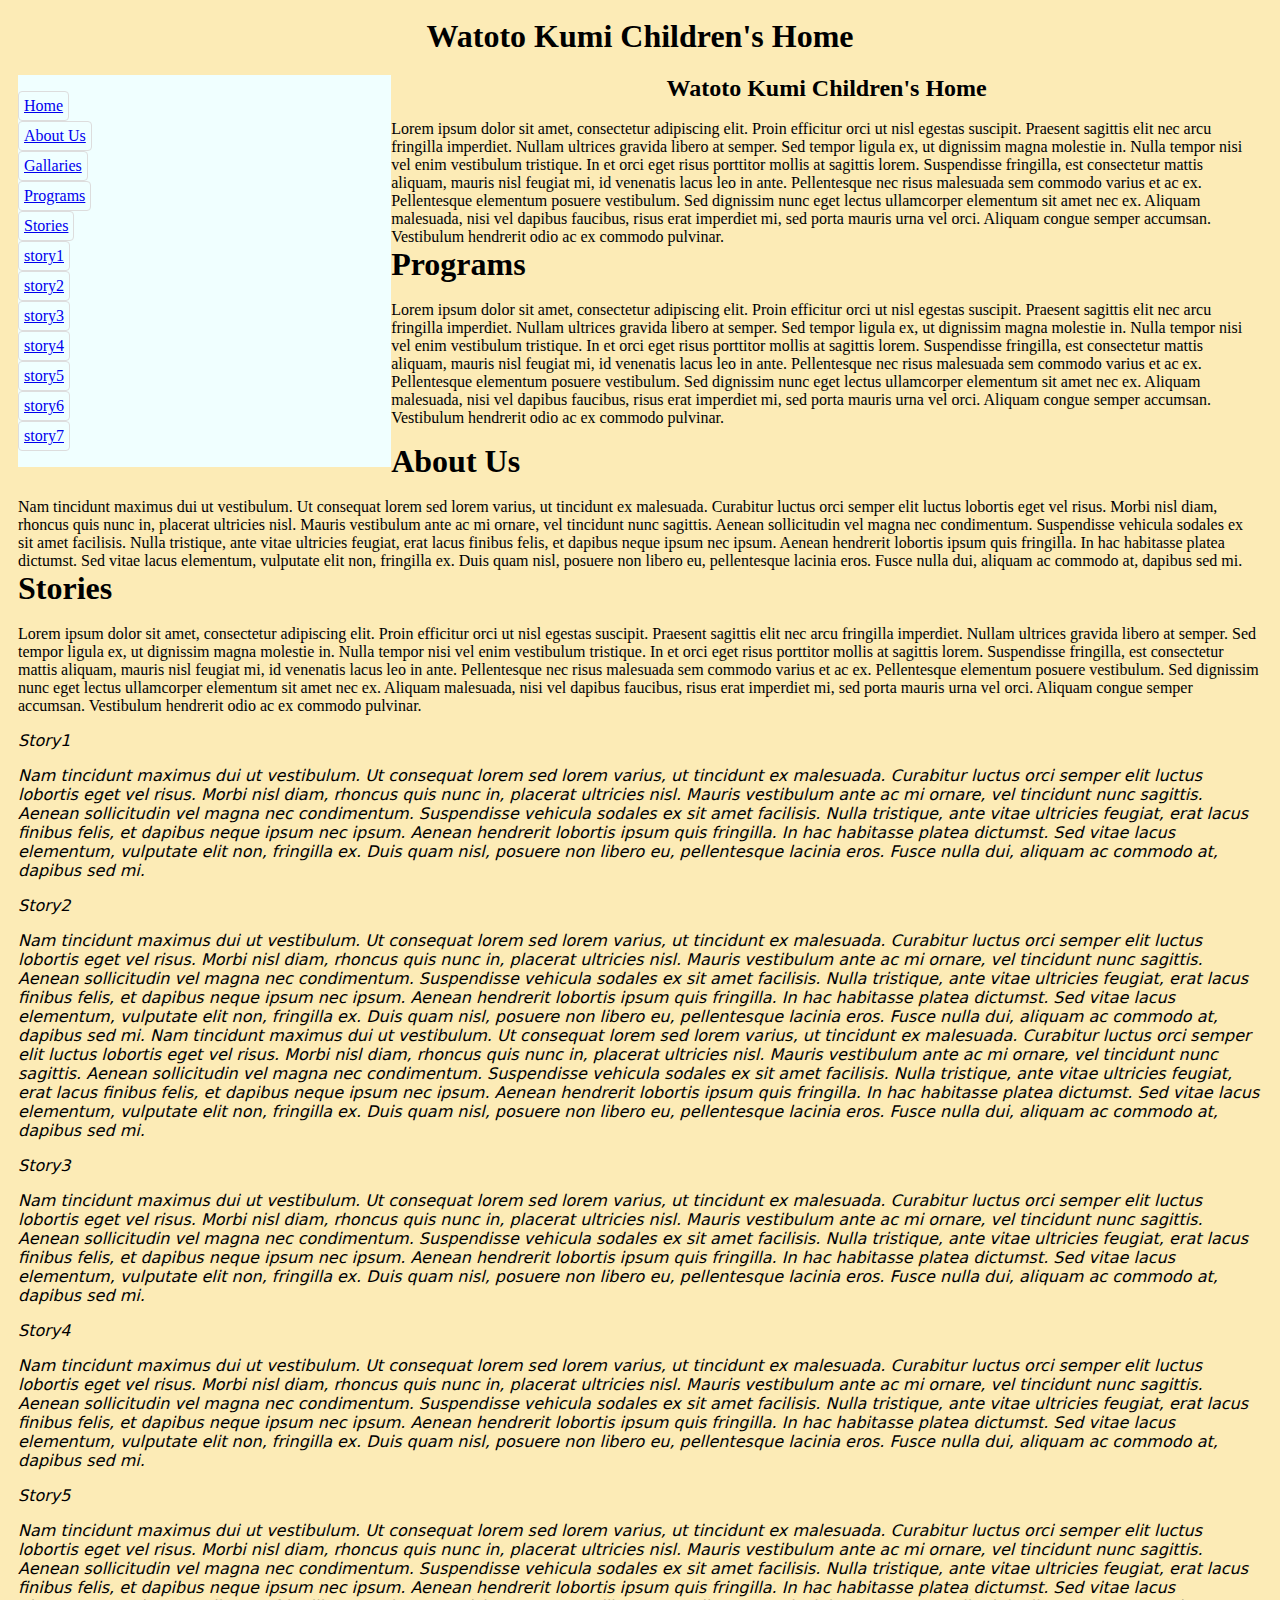
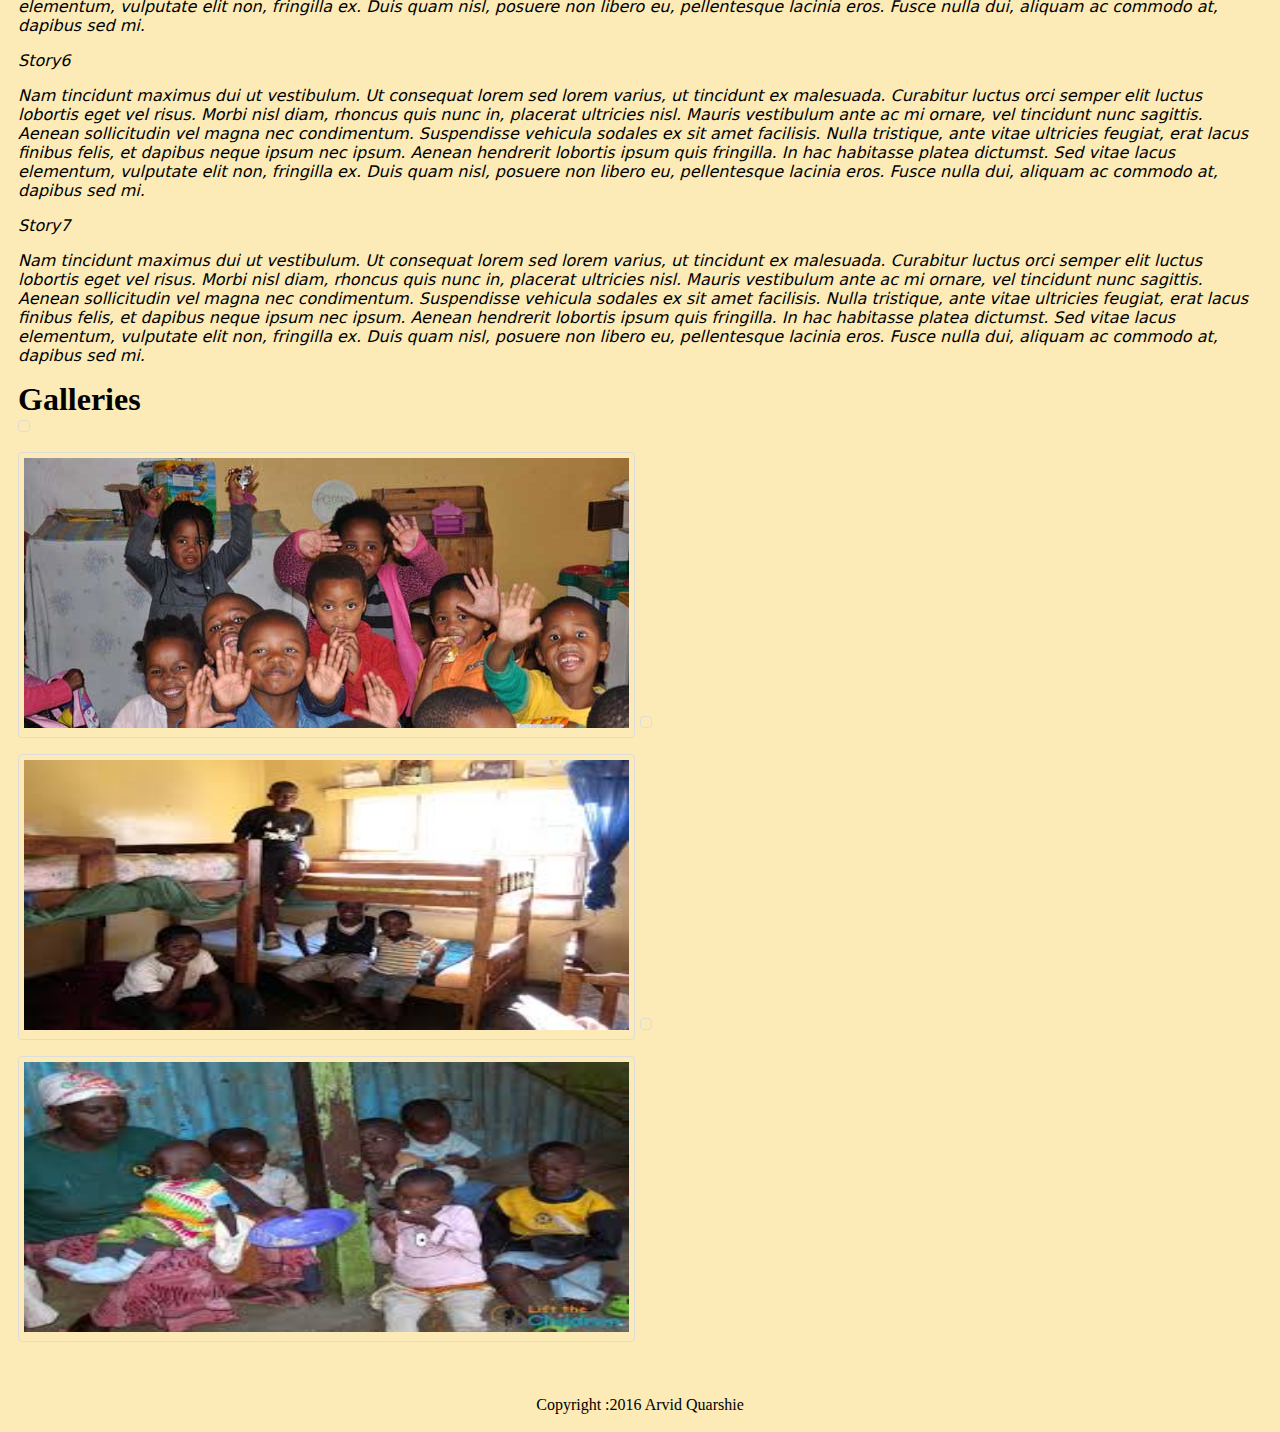
<file: index.html>
<!Doctype html>
<html>
<head> 
<title> </title>
	<link rel ="stylesheet" type="text/css" href=style.css />
	</head>
<body>
<div id="container">

	<div id="header">   
		<h1> Watoto Kumi Children's Home </h1> 
			 </div>

<div id ="content">
	
	
	<div id="nav"> 
		<h3> </h3>
		<ul>  <li> <a href="#home">Home</a></li>
			<li><a href="#about">About Us</a> </li>
			<li><a href="#gallaries">Gallaries</a><li>
			<li> <a href="#programs">Programs</a></li>
			<li><a href="#stories">Stories</a></li>
			 <ul>  
				 <li><a href="#story1">story1</a> </li> 
				 <li> <a href="#story2">story2 </a></li>
					 <li> <a href="#story3">story3 </a></li>
				 	 <li> <a href="#story4">story4 </a></li>
				 	 <li> <a href="#story5">story5 </a></li>
				  	 <li> <a href="#story6">story6 </a></li>
				  	 <li> <a href="#story7">story7 </a></li>
			</ul>
		
		</ul>
	</div>
	
	<div id="main">

		
		<h2 id="home" align ="center">  Watoto Kumi Children's Home </h2>
		
		

<br>Lorem ipsum dolor sit amet, consectetur adipiscing elit. Proin efficitur orci ut nisl egestas suscipit. Praesent sagittis elit nec arcu fringilla imperdiet. Nullam ultrices gravida libero at semper. Sed tempor ligula ex, ut dignissim magna molestie in. Nulla tempor nisi vel enim vestibulum tristique. In et orci eget risus porttitor mollis at sagittis lorem. Suspendisse fringilla, est consectetur mattis aliquam, mauris nisl feugiat mi, id venenatis lacus leo in ante. Pellentesque nec risus malesuada sem commodo varius et ac ex. Pellentesque elementum posuere vestibulum. Sed dignissim nunc eget lectus ullamcorper elementum sit amet nec ex. Aliquam malesuada, nisi vel dapibus faucibus, risus erat imperdiet mi, sed porta mauris urna vel orci. Aliquam congue semper accumsan. Vestibulum hendrerit odio ac ex commodo pulvinar.



		<h1 id ="programs">   Programs </h1>	
		<br>Lorem ipsum dolor sit amet, consectetur adipiscing elit. Proin efficitur orci ut nisl egestas suscipit. Praesent sagittis elit nec arcu fringilla imperdiet. Nullam ultrices gravida libero at semper. Sed tempor ligula ex, ut dignissim magna molestie in. Nulla tempor nisi vel enim vestibulum tristique. In et orci eget risus porttitor mollis at sagittis lorem. Suspendisse fringilla, est consectetur mattis aliquam, mauris nisl feugiat mi, id venenatis lacus leo in ante. Pellentesque nec risus malesuada sem commodo varius et ac ex. Pellentesque elementum posuere vestibulum. Sed dignissim nunc eget lectus ullamcorper elementum sit amet nec ex. Aliquam malesuada, nisi vel dapibus faucibus, risus erat imperdiet mi, sed porta mauris urna vel orci. Aliquam congue semper accumsan. Vestibulum hendrerit odio ac ex commodo pulvinar.

		<p> <h1 id="about">About Us </h1>
<br>Nam tincidunt maximus dui ut vestibulum. Ut consequat lorem sed lorem varius, ut tincidunt ex malesuada. Curabitur luctus orci semper elit luctus lobortis eget vel risus. Morbi nisl diam, rhoncus quis nunc in, placerat ultricies nisl. Mauris vestibulum ante ac mi ornare, vel tincidunt nunc sagittis. Aenean sollicitudin vel magna nec condimentum. Suspendisse vehicula sodales ex sit amet facilisis. Nulla tristique, ante vitae ultricies feugiat, erat lacus finibus felis, et dapibus neque ipsum nec ipsum. Aenean hendrerit lobortis ipsum quis fringilla. In hac habitasse platea dictumst. Sed vitae lacus elementum, vulputate elit non, fringilla ex. Duis quam nisl, posuere non libero eu, pellentesque lacinia eros. Fusce nulla dui, aliquam ac commodo at, dapibus sed mi.
	<h1 id ="stories"> Stories  </h1>
		<br>Lorem ipsum dolor sit amet, consectetur adipiscing elit. Proin efficitur orci ut nisl egestas suscipit. Praesent sagittis elit nec arcu fringilla imperdiet. Nullam ultrices gravida libero at semper. Sed tempor ligula ex, ut dignissim magna molestie in. Nulla tempor nisi vel enim vestibulum tristique. In et orci eget risus porttitor mollis at sagittis lorem. Suspendisse fringilla, est consectetur mattis aliquam, mauris nisl feugiat mi, id venenatis lacus leo in ante. Pellentesque nec risus malesuada sem commodo varius et ac ex. Pellentesque elementum posuere vestibulum. Sed dignissim nunc eget lectus ullamcorper elementum sit amet nec ex. Aliquam malesuada, nisi vel dapibus faucibus, risus erat imperdiet mi, sed porta mauris urna vel orci. Aliquam congue semper accumsan. Vestibulum hendrerit odio ac ex commodo pulvinar.
			 <p id ="story1"> Story1
			<p>Nam tincidunt maximus dui ut vestibulum. Ut consequat lorem sed lorem varius, ut tincidunt ex malesuada. Curabitur luctus orci semper elit luctus lobortis eget vel risus. Morbi nisl diam, rhoncus quis nunc in, placerat ultricies nisl. Mauris vestibulum ante ac mi ornare, vel tincidunt nunc sagittis. Aenean sollicitudin vel magna nec condimentum. Suspendisse vehicula sodales ex sit amet facilisis. Nulla tristique, ante vitae ultricies feugiat, erat lacus finibus felis, et dapibus neque ipsum nec ipsum. Aenean hendrerit lobortis ipsum quis fringilla. In hac habitasse platea dictumst. Sed vitae lacus elementum, vulputate elit non, fringilla ex. Duis quam nisl, posuere non libero eu, pellentesque lacinia eros. Fusce nulla dui, aliquam ac commodo at, dapibus sed mi. 
		<p id ="story2">Story2		
		<p>Nam tincidunt maximus dui ut vestibulum. Ut consequat lorem sed lorem varius, ut tincidunt ex malesuada. Curabitur luctus orci semper elit luctus lobortis eget vel risus. Morbi nisl diam, rhoncus quis nunc in, placerat ultricies nisl. Mauris vestibulum ante ac mi ornare, vel tincidunt nunc sagittis. Aenean sollicitudin vel magna nec condimentum. Suspendisse vehicula sodales ex sit amet facilisis. Nulla tristique, ante vitae ultricies feugiat, erat lacus finibus felis, et dapibus neque ipsum nec ipsum. Aenean hendrerit lobortis ipsum quis fringilla. In hac habitasse platea dictumst. Sed vitae lacus elementum, vulputate elit non, fringilla ex. Duis quam nisl, posuere non libero eu, pellentesque lacinia eros. Fusce nulla dui, aliquam ac commodo at, dapibus sed mi. 
 Nam tincidunt maximus dui ut vestibulum. Ut consequat lorem sed lorem varius, ut tincidunt ex malesuada. Curabitur luctus orci semper elit luctus lobortis eget vel risus. Morbi nisl diam, rhoncus quis nunc in, placerat ultricies nisl. Mauris vestibulum ante ac mi ornare, vel tincidunt nunc sagittis. Aenean sollicitudin vel magna nec condimentum. Suspendisse vehicula sodales ex sit amet facilisis. Nulla tristique, ante vitae ultricies feugiat, erat lacus finibus felis, et dapibus neque ipsum nec ipsum. Aenean hendrerit lobortis ipsum quis fringilla. In hac habitasse platea dictumst. Sed vitae lacus elementum, vulputate elit non, fringilla ex. Duis quam nisl, posuere non libero eu, pellentesque lacinia eros. Fusce nulla dui, aliquam ac commodo at, dapibus sed mi.  
			<p id ="story3"> Story3
			<p>Nam tincidunt maximus dui ut vestibulum. Ut consequat lorem sed lorem varius, ut tincidunt ex malesuada. Curabitur luctus orci semper elit luctus lobortis eget vel risus. Morbi nisl diam, rhoncus quis nunc in, placerat ultricies nisl. Mauris vestibulum ante ac mi ornare, vel tincidunt nunc sagittis. Aenean sollicitudin vel magna nec condimentum. Suspendisse vehicula sodales ex sit amet facilisis. Nulla tristique, ante vitae ultricies feugiat, erat lacus finibus felis, et dapibus neque ipsum nec ipsum. Aenean hendrerit lobortis ipsum quis fringilla. In hac habitasse platea dictumst. Sed vitae lacus elementum, vulputate elit non, fringilla ex. Duis quam nisl, posuere non libero eu, pellentesque lacinia eros. Fusce nulla dui, aliquam ac commodo at, dapibus sed mi. 
				
				<p id ="story4"> Story4
				<p>Nam tincidunt maximus dui ut vestibulum. Ut consequat lorem sed lorem varius, ut tincidunt ex malesuada. Curabitur luctus orci semper elit luctus lobortis eget vel risus. Morbi nisl diam, rhoncus quis nunc in, placerat ultricies nisl. Mauris vestibulum ante ac mi ornare, vel tincidunt nunc sagittis. Aenean sollicitudin vel magna nec condimentum. Suspendisse vehicula sodales ex sit amet facilisis. Nulla tristique, ante vitae ultricies feugiat, erat lacus finibus felis, et dapibus neque ipsum nec ipsum. Aenean hendrerit lobortis ipsum quis fringilla. In hac habitasse platea dictumst. Sed vitae lacus elementum, vulputate elit non, fringilla ex. Duis quam nisl, posuere non libero eu, pellentesque lacinia eros. Fusce nulla dui, aliquam ac commodo at, dapibus sed mi. 
					<p id ="story5"> Story5
					<p>Nam tincidunt maximus dui ut vestibulum. Ut consequat lorem sed lorem varius, ut tincidunt ex malesuada. Curabitur luctus orci semper elit luctus lobortis eget vel risus. Morbi nisl diam, rhoncus quis nunc in, placerat ultricies nisl. Mauris vestibulum ante ac mi ornare, vel tincidunt nunc sagittis. Aenean sollicitudin vel magna nec condimentum. Suspendisse vehicula sodales ex sit amet facilisis. Nulla tristique, ante vitae ultricies feugiat, erat lacus finibus felis, et dapibus neque ipsum nec ipsum. Aenean hendrerit lobortis ipsum quis fringilla. In hac habitasse platea dictumst. Sed vitae lacus elementum, vulputate elit non, fringilla ex. Duis quam nisl, posuere non libero eu, pellentesque lacinia eros. Fusce nulla dui, aliquam ac commodo at, dapibus sed mi. 
						<p id ="story6"> Story6
							<p>Nam tincidunt maximus dui ut vestibulum. Ut consequat lorem sed lorem varius, ut tincidunt ex malesuada. Curabitur luctus orci semper elit luctus lobortis eget vel risus. Morbi nisl diam, rhoncus quis nunc in, placerat ultricies nisl. Mauris vestibulum ante ac mi ornare, vel tincidunt nunc sagittis. Aenean sollicitudin vel magna nec condimentum. Suspendisse vehicula sodales ex sit amet facilisis. Nulla tristique, ante vitae ultricies feugiat, erat lacus finibus felis, et dapibus neque ipsum nec ipsum. Aenean hendrerit lobortis ipsum quis fringilla. In hac habitasse platea dictumst. Sed vitae lacus elementum, vulputate elit non, fringilla ex. Duis quam nisl, posuere non libero eu, pellentesque lacinia eros. Fusce nulla dui, aliquam ac commodo at, dapibus sed mi. 
					<p id ="story7"> Story7
					<p>Nam tincidunt maximus dui ut vestibulum. Ut consequat lorem sed lorem varius, ut tincidunt ex malesuada. Curabitur luctus orci semper elit luctus lobortis eget vel risus. Morbi nisl diam, rhoncus quis nunc in, placerat ultricies nisl. Mauris vestibulum ante ac mi ornare, vel tincidunt nunc sagittis. Aenean sollicitudin vel magna nec condimentum. Suspendisse vehicula sodales ex sit amet facilisis. Nulla tristique, ante vitae ultricies feugiat, erat lacus finibus felis, et dapibus neque ipsum nec ipsum. Aenean hendrerit lobortis ipsum quis fringilla. In hac habitasse platea dictumst. Sed vitae lacus elementum, vulputate elit non, fringilla ex. Duis quam nisl, posuere non libero eu, pellentesque lacinia eros. Fusce nulla dui, aliquam ac commodo at, dapibus sed mi. 


		<h1 id="gallaries"> Galleries</h1>
		<a target="_blank" href="assets/child.jpg">
		<p> <img src= "assets/child.jpg " alt ="child"/> 
			</a>
		<a target="_blank" href="assets/child2.jpeg">
		<p> <img src= "assets/child2.jpeg " alt = "child"  height ="270" width="605"/> 	
		</a>
		<a target="_blank" href="assets/child3.jpeg">
		<p> <img src= "assets/child3.jpeg " alt = "child" height ="270" width ="605"/>
		</a>
</div>
		



</div>


<div id="footer">
     <br>  Copyright :2016  Arvid Quarshie 
</div>
	
</div>		
</body>
</html>
</file>
